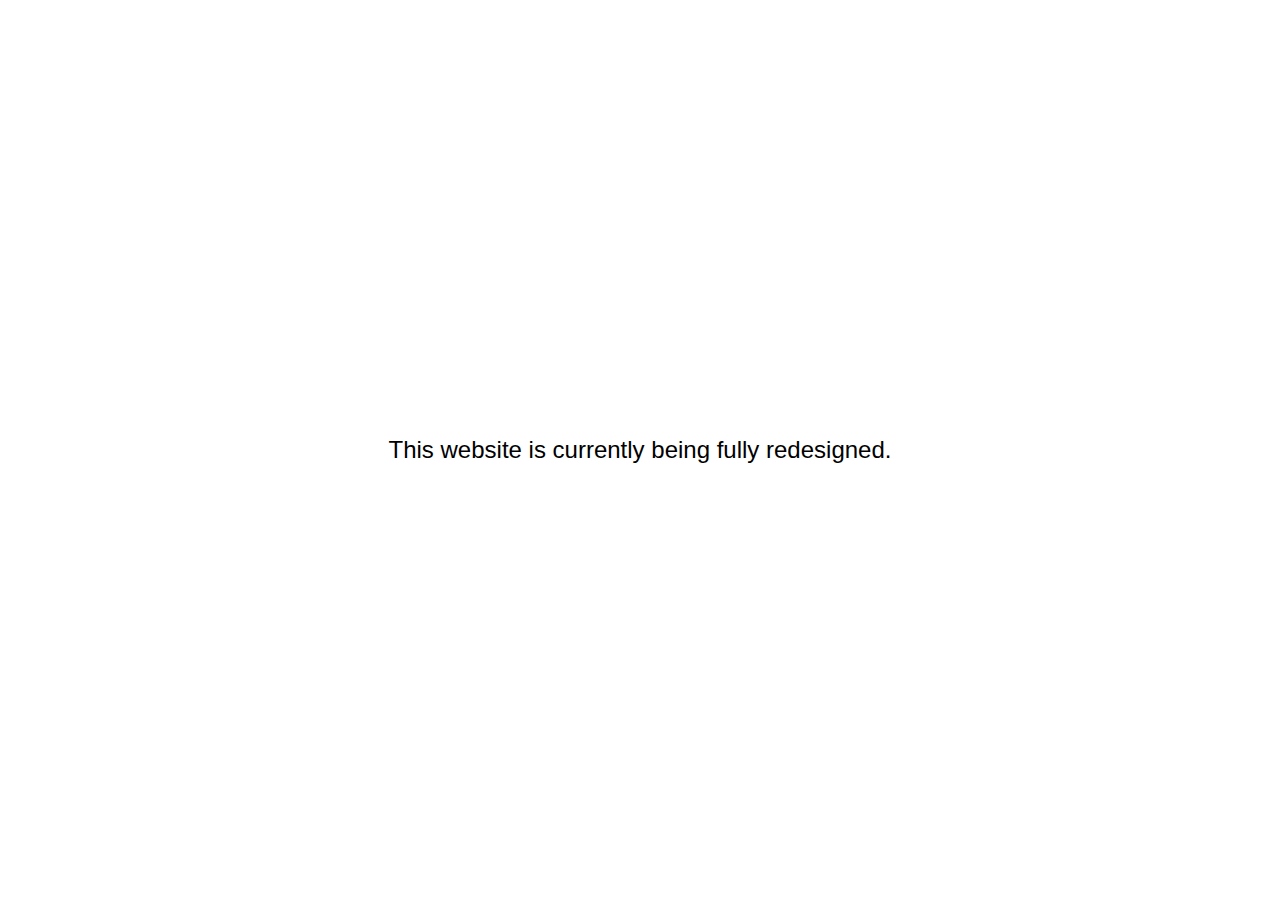
<file: index.html>
<!DOCTYPE html>
<html lang="en">
<head>
    <meta charset="UTF-8">
    <meta http-equiv="X-UA-Compatible" content="IE=edge">
    <meta name="viewport" content="width=device-width, initial-scale=1.0">
    <title>Under construction</title>
</head>
<body style="padding: 0; margin: 0; font-family: 'Inter', Calibri, Arial; font-size: 24px; font-weight: 450;">
    <div style="display: flex; justify-content: center; align-items: center; height: 100vh; width: 100vw">This website is currently being fully redesigned.</div>
</body>
</html>
</file>
